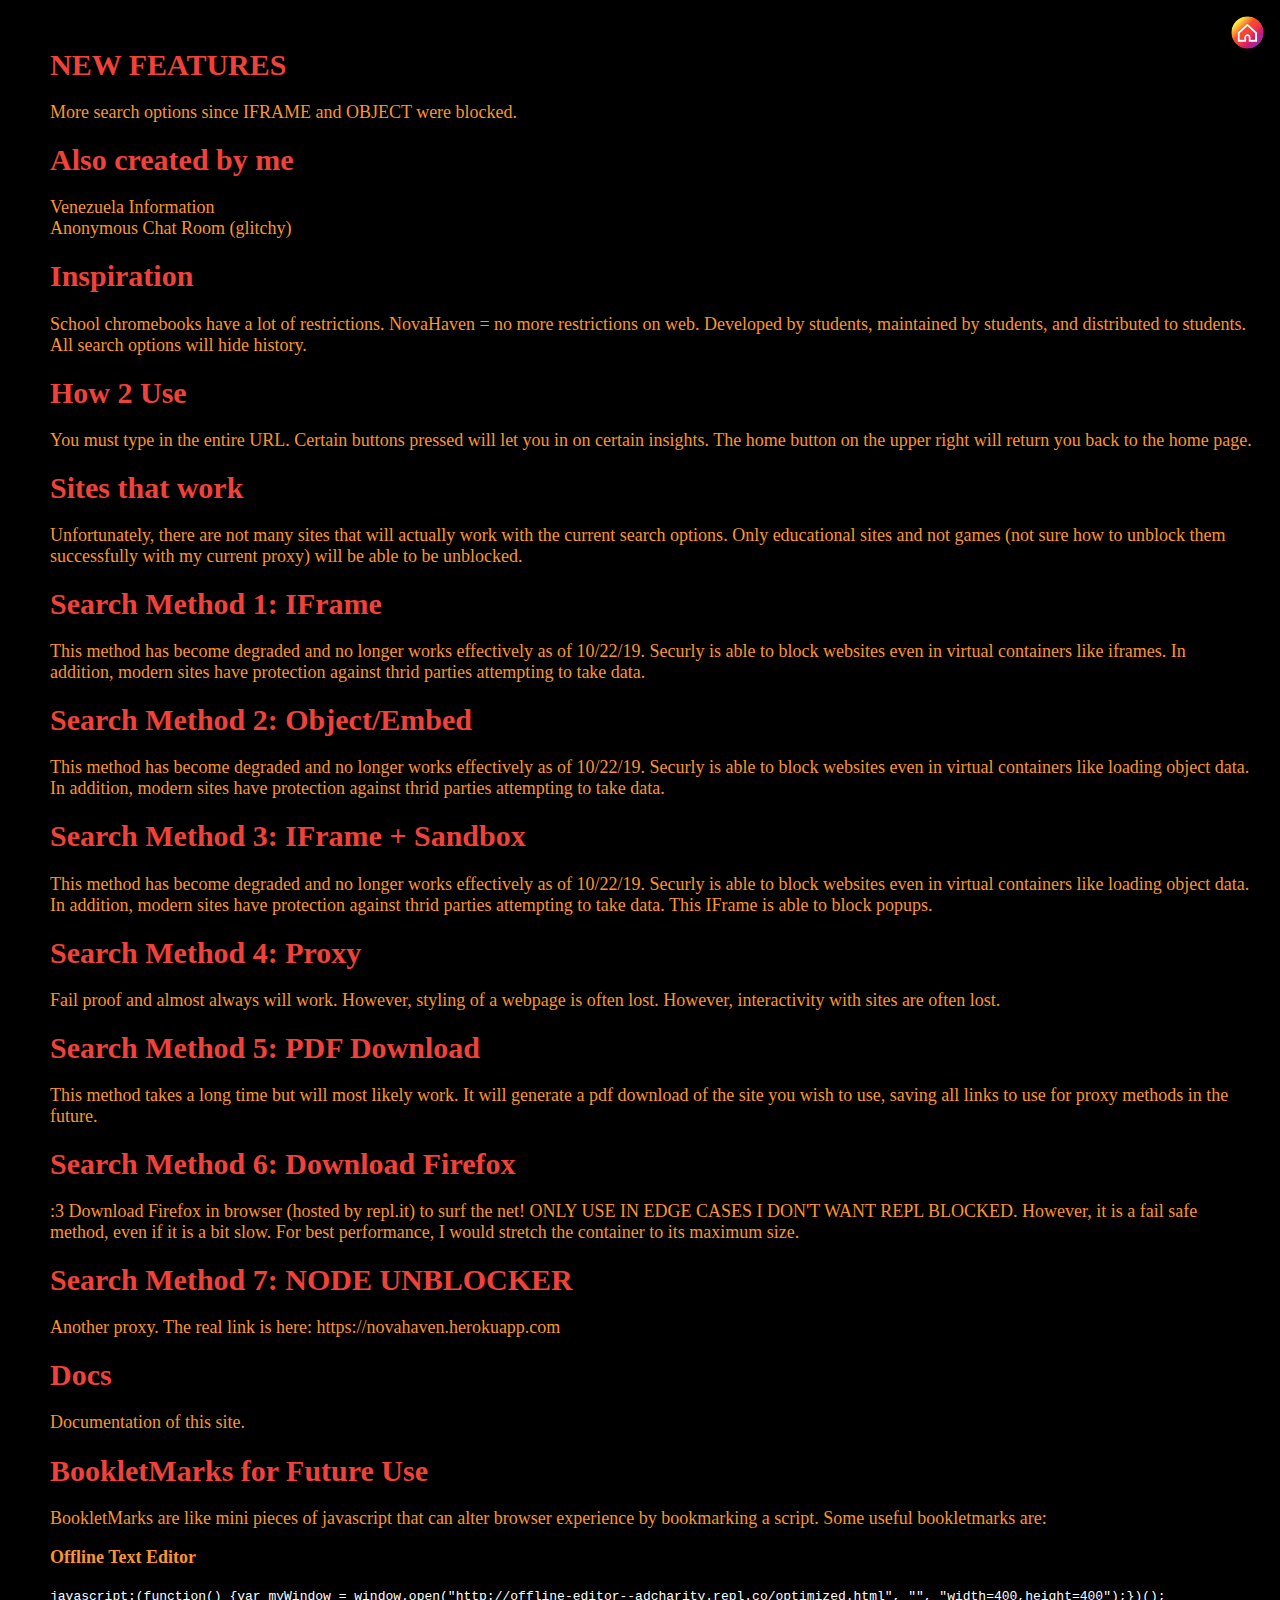
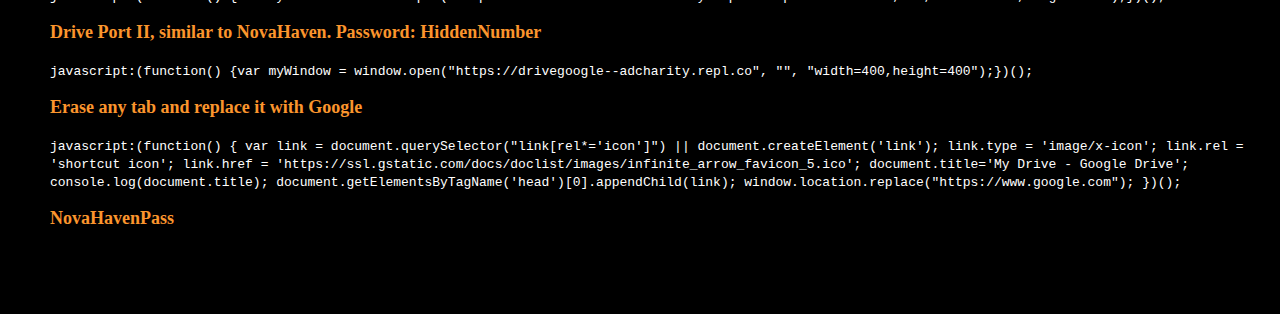
<file: docs.html>
<!DOCTYPE html>
<html>
  	<head>
		<meta charset="utf-8">
		<meta name="viewport" content="width=device-width">
		<!--Clear Cache-->
		<meta http-equiv='cache-control' content='no-cache'>
		<meta http-equiv='expires' content='0'>
		<meta http-equiv='pragma' content='no-cache'>
		<!--Tags-->
		<title>Documentation.pdf</title>
		<meta name="description" content="Nathan Pham, creator of novaHaven">
		<meta name="keywords" content="nova, bypass, securly hate, novaHaven, haven,student, proxie, proxy"/>
		<link href="assets/styles/novaDocs.css" rel="stylesheet" type="text/css" />
		<!--Icon removed
		<link rel="icon" type="image/png" href="assets/images/novaHavenFavi.png"/>
		-->
	</head>
	<body>
		<div class="post">
			<h1>NEW FEATURES</h1>
			<p>More search options since IFRAME and OBJECT were blocked.</p>
		</div>
		<div class="post">
			<h1>Also created by me</h1>
			<a href="https://venezuela--adcharity.repl.co/index.html#">Venezuela Information</a><br>
			<a href="https://chat--adcharity.repl.co">Anonymous Chat Room (glitchy)</a>
		</div>
		<div class="post">
			<h1>Inspiration</h1>
			<p>School chromebooks have a lot of restrictions. NovaHaven = no more restrictions on web. Developed by students, maintained by students, and distributed to students. All search options will hide history.</p>
		</div>
		<div class="post">
			<h1>How 2 Use</h1>
			<p>You must type in the entire URL. Certain buttons pressed will let you in on certain insights. The home button on the upper right will return you back to the home page.</p>
		</div>
		<div class="post">
			<h1>Sites that work</h1>
			<p>Unfortunately, there are not many sites that will actually work with the current search options. Only educational sites and not games (not sure how to unblock them successfully with my current proxy) will be able to be unblocked.</p>
		</div>
		<div class="post">
			<h1>Search Method 1: IFrame</h1>
			<p>This method has become degraded and no longer works effectively as of 10/22/19. Securly is able to block websites even in virtual containers like iframes. In addition, modern sites have protection against thrid parties attempting to take data.</p>
		</div>
		<div class="post">
			<h1>Search Method 2: Object/Embed</h1>
			<p>This method has become degraded and no longer works effectively as of 10/22/19. Securly is able to block websites even in virtual containers like loading object data. In addition, modern sites have protection against thrid parties attempting to take data.</p>
		</div>
		<div class="post">
			<h1>Search Method 3: IFrame + Sandbox</h1>
			<p>This method has become degraded and no longer works effectively as of 10/22/19. Securly is able to block websites even in virtual containers like loading object data. In addition, modern sites have protection against thrid parties attempting to take data. This IFrame is able to block popups.</p>
		</div>
		<div class="post">
			<h1>Search Method 4: Proxy</h1>
			<p>Fail proof and almost always will work. However, styling of a webpage is often lost. However, interactivity with sites are often lost.</p>
		</div>
		<div class="post">
			<h1>Search Method 5: PDF Download </h1>
			<p>This method takes a long time but will most likely work. It will generate a pdf download of the site you wish to use, saving all links to use for proxy methods in the future.</p>
		</div>
		<div class="post">
			<h1>Search Method 6: Download Firefox </h1>
			<p>:3 Download Firefox in browser (hosted by repl.it) to surf the net! ONLY USE IN EDGE CASES I DON'T WANT REPL BLOCKED. However, it is a fail safe method, even if it is a bit slow. For best performance, I would stretch the container to its maximum size.</p>
		</div>
		<div class="post">
			<h1>Search Method 7: NODE UNBLOCKER </h1>
			<p>Another proxy. The real link is here: https://novahaven.herokuapp.com</p>
		</div>
		<div class="post">
			<h1>Docs</h1>
			<p>Documentation of this site.</p>
		</div>
		<div class="post">
			<h1>BookletMarks for Future Use</h1>
			<p>BookletMarks are like mini pieces of javascript that can alter browser experience by bookmarking a script. Some useful bookletmarks are:</p>
			<p><strong>Offline Text Editor</strong></p>
			<code>javascript:(function() {var myWindow = window.open("http://offline-editor--adcharity.repl.co/optimized.html", "", "width=400,height=400");})();</code>
			<p><strong>Drive Port II, similar to NovaHaven. Password: HiddenNumber</strong></p>
			<code>javascript:(function() {var myWindow = window.open("https://drivegoogle--adcharity.repl.co", "", "width=400,height=400");})();</code>
			<p><strong>Erase any tab and replace it with Google</strong></p>
			<code>javascript:(function() { var link = document.querySelector("link[rel*='icon']") || document.createElement('link'); link.type = 'image/x-icon'; link.rel = 'shortcut icon'; link.href = 'https://ssl.gstatic.com/docs/doclist/images/infinite_arrow_favicon_5.ico'; document.title='My Drive - Google Drive'; console.log(document.title); document.getElementsByTagName('head')[0].appendChild(link); window.location.replace("https://www.google.com"); })();</code>
			<p><strong>NovaHavenPass</strong></p>
			<p style="color: black;">javascript:(function() {window.localStorage.setItem('accessLevel', 'novaHaven');})();</p>
		</div>
	</body>
	<script>
	document.body.innerHTML += '<img id=\"menu\" onclick=\"back()\" alt=\"Crescent\" src=\"assets/images/novaHavenFavi.png\">';
	function back(){
		window.location.replace("index.html");
	}
	</script>
</html>
</file>
<file: assets/styles/novaDocs.css>
body{
	background-color: black;
	padding: 20px; 
	margin-left: 30px;
}
p, a{
	color: #FB952D;
	font-size: 18px;
	text-decoration: none;
}
code{
	color: white;
}
h1{
	color: #F0423A;
	font-size: 30px;
}
#menu{
	position: fixed;
	z-index: 1000000;
	height: 35px;
	width: auto;
	right: 15px;
	top: 15px;
}
#menu:hover{
	cursor: pointer;
	filter: brightness(2);
}
</file>
